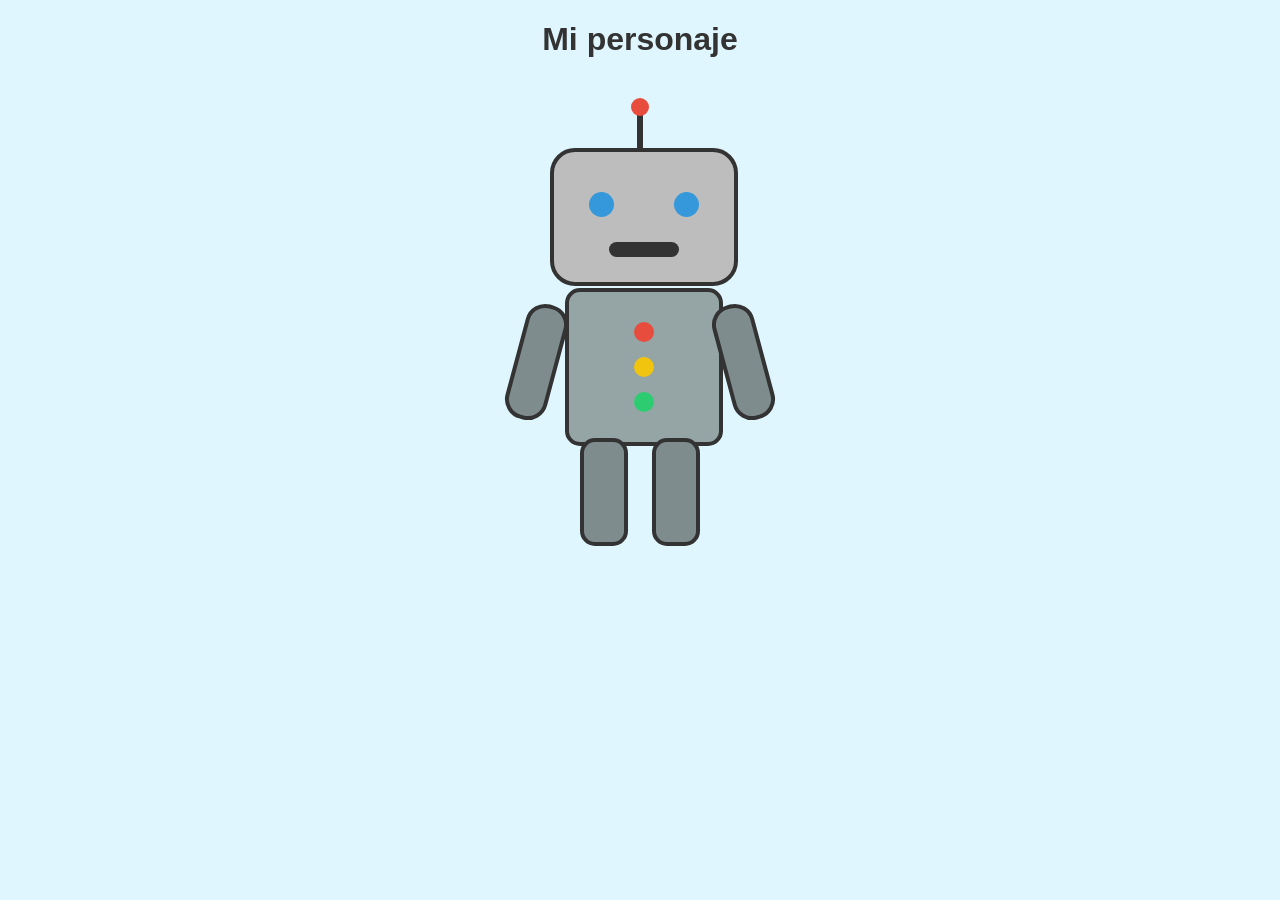
<file: 06_Personaje/index.html>
<!DOCTYPE html>
<html lang="es">
<head>
    <meta charset="UTF-8">
    <meta name="viewport" content="width=device-width, initial-scale=1.0">
    <title>Personaje con CSS</title>
 
    <!-- Conecta el archivo CSS -->
   <link rel="stylesheet" href="CSS/estilos.css">
 
</head>
 
<body>
 
    <h1>Mi personaje</h1>
 
    <div class="personaje">
        <div class="cabeza">
            <div class="ojo ojo-izquierdo"></div>
            <div class="ojo ojo-derecho"></div>
            <div class="boca"></div>
        </div>
        <div class="antena"></div>
        <div class="punta"></div>
        <div class="cuerpo">
            <div class="boton boton1"></div>
            <div class="boton boton2"></div>
            <div class="boton boton3"></div>
        </div>
        <div class="brazo brazo-izquierdo"></div>
        <div class="brazo brazo-derecho"></div>
 
        <div class="pierna pierna-izquierda"></div>
        <div class="pierna pierna-derecha"></div>
    </div>
   
</body>
</html>
</file>
<file: 06_Personaje/CSS/estilos.css>
body {
    background-color: #dff6ff;
    text-align: center;
    font-family: Arial, sans-serif;
}
 
h1 {
    color: #333;
}
 
p {
    font-size: 18px;
}
 
 
.personaje {
    position: relative;
    width: 300px;
    height: 450px;
    margin: 40px auto;
 
    /* Animación */
    transition: transform 0.5s ease;
}
 
.cabeza {
    position: absolute;
    width: 180px;
    height: 130px;
 
    background-color: #bdbdbd;
    border: 4px solid #333;
    border-radius: 25px;
 
    top: 50px;
    left: 60px;
 
    transition: background-color 0.5s ease;
}
 
.ojo {
    position: absolute;
    width: 25px;
    height: 25px;
 
    background-color: #3498db;
    border-radius: 50%;
 
    top: 40px;
 
    transition: transform 0.3s ease,
                background-color 0.3s ease;
}
 
.ojo-izquierdo {
    left: 35px;
}
 
.ojo-derecho {
    right: 35px;
}
 
.boca {
    position: absolute;
    width: 70px;
    height: 15px;
 
    background-color: #333;
    border-radius: 10px;
 
    bottom: 25px;
    left: 55px;
}
 
.antena {
    position: absolute;
    width: 6px;
    height: 40px;
 
    background-color: #333;
 
    top: 10px;
    left: 147px;
}
 
.punta {
    position: absolute;
    width: 18px;
    height: 18px;
 
    background-color: #e74c3c;
    border-radius: 50%;
 
    top: 0;
    left: 141px;
 
    transition: transform 0.3s ease;
}
 
.cuerpo {
    position: absolute;
    width: 150px;
    height: 150px;
 
    background-color: #95a5a6;
    border: 4px solid #333;
    border-radius: 15px;
 
    top: 190px;
    left: 75px;
}
 
.boton {
    position: absolute;
    width: 20px;
    height: 20px;
 
    border-radius: 50%;
 
    transition: transform 0.3s ease;
}
 
.boton1 {
    background-color: #e74c3c;
    top: 30px;
    left: 65px;
}
 
.boton2 {
    background-color: #f1c40f;
    top: 65px;
    left: 65px;
}
 
.boton3 {
    background-color: #2ecc71;
    top: 100px;
    left: 65px;
}
 
.brazo {
    position: absolute;
    width: 35px;
    height: 110px;
 
    background-color: #7f8c8d;
    border: 4px solid #333;
    border-radius: 20px;
 
    top: 205px;
 
    transition: transform 0.5s ease;
}
 
.brazo-izquierdo {
    left: 25px;
    transform: rotate(15deg);
}
 
.brazo-derecho {
    right: 25px;
    transform: rotate(-15deg);
}
 
 
.pierna {
    position: absolute;
    width: 40px;
    height: 100px;
 
    background-color: #7f8c8d;
    border: 4px solid #333;
    border-radius: 15px;
 
    top: 340px;
}
 
.pierna-izquierda {
    left: 90px;
}
 
.pierna-derecha {
    right: 90px;
}
 
.personaje:hover {
    transform: scale(1.1) rotate(2deg);
}
 
.personaje:hover .cabeza {
    background-color: #8e44ad;
}
 
.personaje:hover .ojo {
    background-color: #f1c40f;
    transform: scale(1.3);
}
 
.personaje:hover .brazo-izquierdo {
    transform: rotate(35deg);
}
 
 
.personaje:hover .brazo-derecho {
    transform: rotate(-35deg);
}
 
.personaje:hover .boton {
    transform: scale(1.3);
}
 
.personaje:hover .punta {
    transform: scale(1.4);
}
</file>
<file: 06_Personaje/LEVN403-AplicacionesWeb/CSS/estilos.css>
body {
    background-color: #dff6ff;
    text-align: center;
    font-family: Arial, sans-serif;
}
 
h1 {
    color: #333;
}
 
p {
    font-size: 18px;
}
 
 
.personaje {
    position: relative;
    width: 300px;
    height: 450px;
    margin: 40px auto;
 
    /* Animación */
    transition: transform 0.5s ease;
}
 
.cabeza {
    position: absolute;
    width: 180px;
    height: 130px;
 
    background-color: #bdbdbd;
    border: 4px solid #333;
    border-radius: 25px;
 
    top: 50px;
    left: 60px;
 
    transition: background-color 0.5s ease;
}
 
.ojo {
    position: absolute;
    width: 25px;
    height: 25px;
 
    background-color: #3498db;
    border-radius: 50%;
 
    top: 40px;
 
    transition: transform 0.3s ease,
                background-color 0.3s ease;
}
 
.ojo-izquierdo {
    left: 35px;
}
 
.ojo-derecho {
    right: 35px;
}
 
.boca {
    position: absolute;
    width: 70px;
    height: 15px;
 
    background-color: #333;
    border-radius: 10px;
 
    bottom: 25px;
    left: 55px;
}
 
.antena {
    position: absolute;
    width: 6px;
    height: 40px;
 
    background-color: #333;
 
    top: 10px;
    left: 147px;
}
 
.punta {
    position: absolute;
    width: 18px;
    height: 18px;
 
    background-color: #e74c3c;
    border-radius: 50%;
 
    top: 0;
    left: 141px;
 
    transition: transform 0.3s ease;
}
 
.cuerpo {
    position: absolute;
    width: 150px;
    height: 150px;
 
    background-color: #95a5a6;
    border: 4px solid #333;
    border-radius: 15px;
 
    top: 190px;
    left: 75px;
}
 
.boton {
    position: absolute;
    width: 20px;
    height: 20px;
 
    border-radius: 50%;
 
    transition: transform 0.3s ease;
}
 
.boton1 {
    background-color: #e74c3c;
    top: 30px;
    left: 65px;
}
 
.boton2 {
    background-color: #f1c40f;
    top: 65px;
    left: 65px;
}
 
.boton3 {
    background-color: #2ecc71;
    top: 100px;
    left: 65px;
}
 
.brazo {
    position: absolute;
    width: 35px;
    height: 110px;
 
    background-color: #7f8c8d;
    border: 4px solid #333;
    border-radius: 20px;
 
    top: 205px;
 
    transition: transform 0.5s ease;
}
 
.brazo-izquierdo {
    left: 25px;
    transform: rotate(15deg);
}
 
.brazo-derecho {
    right: 25px;
    transform: rotate(-15deg);
}
 
 
.pierna {
    position: absolute;
    width: 40px;
    height: 100px;
 
    background-color: #7f8c8d;
    border: 4px solid #333;
    border-radius: 15px;
 
    top: 340px;
}
 
.pierna-izquierda {
    left: 90px;
}
 
.pierna-derecha {
    right: 90px;
}
 
.personaje:hover {
    transform: scale(1.1) rotate(2deg);
}
 
.personaje:hover .cabeza {
    background-color: #8e44ad;
}
 
.personaje:hover .ojo {
    background-color: #f1c40f;
    transform: scale(1.3);
}
 
.personaje:hover .brazo-izquierdo {
    transform: rotate(35deg);
}
 
 
.personaje:hover .brazo-derecho {
    transform: rotate(-35deg);
}
 
.personaje:hover .boton {
    transform: scale(1.3);
}
 
.personaje:hover .punta {
    transform: scale(1.4);
}
</file>
